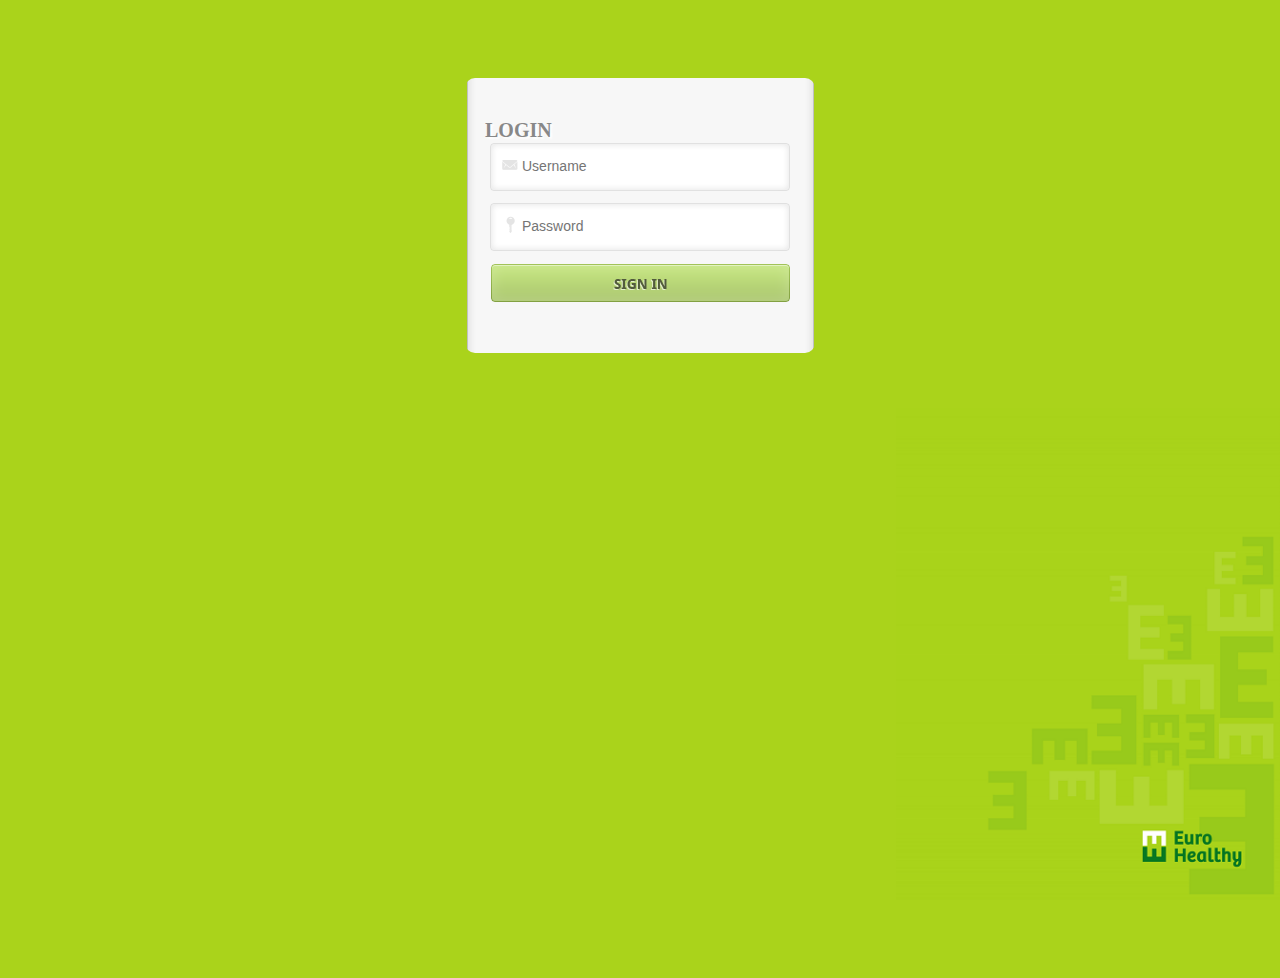
<file: login.html>
<html>
<head>
<title>
	EuroHealthy
</title>
<!-- General meta information -->
	<meta name="keywords" content="" />
	<meta name="description" content="" />
	<meta name="robots" content="index, follow" />
	<meta charset="utf-8" />
	<!-- // General meta information -->
	
	
	<!-- Load Javascript -->
	
	<!-- // Load Javascipt -->
	<script src="js/modernizr.custom.63321.js"></script>
	<script src="https://ajax.googleapis.com/ajax/libs/jquery/1.11.3/jquery.min.js"></script>

	<!-- Load stylesheets -->
	<link type="text/css" rel="stylesheet" href="style.css" media="screen" />
	<!-- // Load stylesheets -->


</head>
<body>
<form method="POST" id="loginForm" >
<div id="wrapper" style="display: none">
	

		<div id="wrappermiddle">

			<h2>Login</h2>
			

			<div id="username_input">

				<div id="username_inputleft"></div>

				<div id="username_inputmiddle">
					<input type="text" class="user" name="email" id="url" placeholder="Username" onclick="this.value = ''" required>
					<img id="url_user" src="./images/mailicon.png" alt="">
				</div>

				<div id="username_inputright"></div>

			</div>

			<div id="password_input">

				<div id="password_inputleft"></div>

				<div id="password_inputmiddle">
				
					<input type="password" class="password" name="password" id="url" placeholder="Password" onclick="this.value = ''" required>
					<img id="url_password" src="./images/passicon.png" alt="">
				
				</div>

				<div id="password_inputright"></div>

			</div>

			<div id="submit">
				
				<input type="image" src="./images/submit_hover.png" id="submit1" value="Sign In">
				<!--<input type="image" src="./images/submit.png" id="submit2" value="Sign In">-->
				
			</div>

			<div id="success"></div>
					<div id="error"></div>


		</div>

<script src="main.js"></script>

		
		
	</div>
	
	</form>
	
</body>
</html>
</file>
<file: style.css>
/* Stylesheet / CSS */

/* CSS Reset - Do not edit this line */ 
/*html {margin:0;padding:0;border:0;}body, div, span, object, iframe, h1, h2, h3, h4, h5, h6, p, blockquote, pre, a, abbr, acronym, address, code, del, dfn, em, img, q, dl, dt, dd, ol, ul, li, fieldset, form, label, legend, table, caption, tbody, tfoot, thead, tr, th, td, article, aside, dialog, figure, footer, header, hgroup, nav, section {margin:0;padding:0;border:0;font-weight:inherit;font-style:inherit;font-size:100%;font-family:inherit;vertical-align:baseline;}article, aside, dialog, figure, footer, header, hgroup, nav, section {display:block;}body {line-height:1.5;background:white;}table {border-collapse:separate;border-spacing:0;}caption, th, td {text-align:left;font-weight:normal;float:none !important;}table, th, td {vertical-align:middle;}blockquote:before, blockquote:after, q:before, q:after {content:'';}blockquote, q {quotes:"" "";}a img {border:none;}:focus {outline:0;}*/


/* General Styles
----------------------------------------------------------------------------------------------------*/
html {
	min-height: 100%;
}
body {
	background: #AAD31B;
	background-image: url("images/capa.png") ;
	background-repeat: no-repeat;
    background-attachment: fixed;
    background-position: right bottom;
    background-size: 30%;
	height: 100%;
	position: relative;
	font-family: Arial, Helvetica, sans-serif;
	color: #888;
	font-size: 13px;
	line-height: 20px;
	min-width: 998px;
}
#wrapper {	
	padding: 70px 0 0 0px;
	height: 100%;
}
#wrapper {
	width: 350px;
	margin:auto;
	position: relative;
}
#wrappermiddle {
	padding-top: 25px;
	width: 350px;
	background:url(images/wrapper_middle.png) repeat-y;
	height:250px;
	-webkit-border-radius: 10px;
    -moz-border-radius: 10px;
    border-radius: 10px;
}

#wrapper h2 {
	margin-left:20px;
	font-size:20px;
	font-weight:bold;
	font-family:calibri;
	text-transform:uppercase;
	position:absolute;
	text-shadow: #fff 2px 2px 2px;
}

#username_input {
	margin-left:25px;
	position:absolute;
	width:300;
	height:50px;
	margin-top:40px;
}

#username_inputleft {
	float:left;
	background:url(../images/input_left.png) no-repeat;
	width:12px;
	height:50px;
}

#username_inputmiddle {
	float:left;
	background:url(../images/input_middle.png) repeat-x;
	width:276px;
	height:50px;
}

#username_inputright {
	float:left;
	background:url(../images/input_right.png) no-repeat;
	width:12px;
	height:50px;
}

#url{
	display:block;
	width:276px;
	height:45px;
	background:transparent;
	border:0;
	color:#bdbdbd;
	font-family:helvetica, sans-serif;
	font-size:14px;
	padding-left:20px;
}

#url_user {
	position:absolute;
	display:block;
	margin-top:-28px;
	float:left;
	padding-right:10px;
}

#password_input {
	margin-left:25px;
	position:absolute;
	width:300;
	height:50px;
	margin-top:100px;
}

#password_inputleft {
	float:left;
	background:url(../images/input_left.png) no-repeat;
	width:12px;
	height:50px;
}

#password_inputmiddle {
	float:left;
	background:url(../images/input_middle.png) repeat-x;
	width:276px;
	height:50px;
}

#password_inputright {
	float:left;
	background:url(../images/input_right.png) no-repeat;
	width:12px;
	height:50px;
}

#url_password {
	display:block;
	position:absolute;
	margin-top:-32px;
	float:left;
	margin-left:4px;
}

#submit{
	float:left;
	position:relative;
	padding:0;
	margin-top:160px;
	margin-left:25px;
	width:300px;
	height:40px;
	border:0;
}

#submit1 {
	position:absolute;
	z-index: 10;
	border:0;
}

#submit2 {
	position:absolute;
	margin-top:0px;
	border:0;
}

#links_left{
	float:left;
	position:relative;
	padding-top:5px;
	margin-left:25px;
}

#links_left a{
	color:#bbb;
	font-size:11px;
	text-decoration:none;
	transition: color 0.5s linear;
	-moz-transition: color 0.5s linear;
	-webkit-transition: color 0.5s linear;
	-o-transition: color 0.5s linear;
}

#links_left a:hover{
	color:#292929;
}

#links_right{
	float:right;
	position:relative;
	padding-top:5px;
	margin-right:25px;
}

#links_right a{
	color:#bbb;
	font-size:11px;
	text-decoration:none;
	transition: color 0.5s linear;
	-moz-transition: color 0.5s linear;
	-webkit-transition: color 0.5s linear;
	-o-transition: color 0.5s linear;
}

#links_right a:hover{
	color:#292929;
}

#powered{
	float:right;
	position:relative;
	padding-top:3px;
	margin-right:5px;
	font-size:11px;
}

#powered a{
	color:#aaa;
	font-size:11px;
	text-decoration:none;
	transition: color 0.5s linear;
	-moz-transition: color 0.5s linear;
	-webkit-transition: color 0.5s linear;
	-o-transition: color 0.5s linear;
}

#powered a:hover{
	color:#292929;
}

#success{
	display: none;
	text-align:center;
	width: 50px;
}

#error{
	color: red;
	display:none;
	text-align:center;
	width: 220px;
	position:relative;
	left: 18%;
	height: 22px;
	top: 10px;
}
</file>
